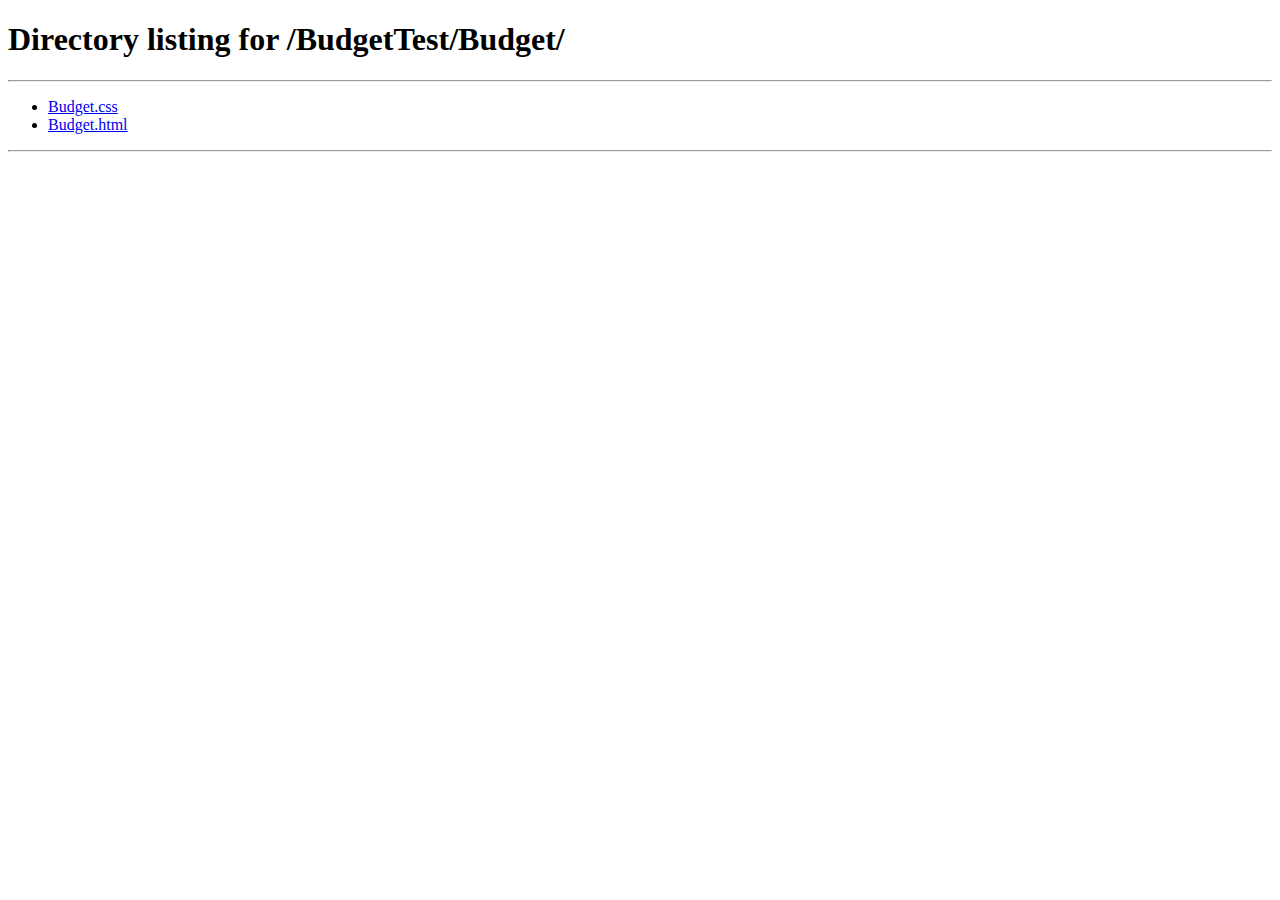
<file: BudgetTest/HtmlPage1.html>
﻿<!DOCTYPE html>

<html lang="en" xmlns="http://www.w3.org/1999/xhtml">
<head>
    <meta charset="utf-8" />
    <meta http-equiv="refresh" content="0; url=/BudgetTest/Budget/"
    <title>Redirect Page</title>
</head>
<body>
    <a href="Budget/"<h1>If you are not automatically redirected, go to this link
	</h1></a>
</body>
</html>
</file>
